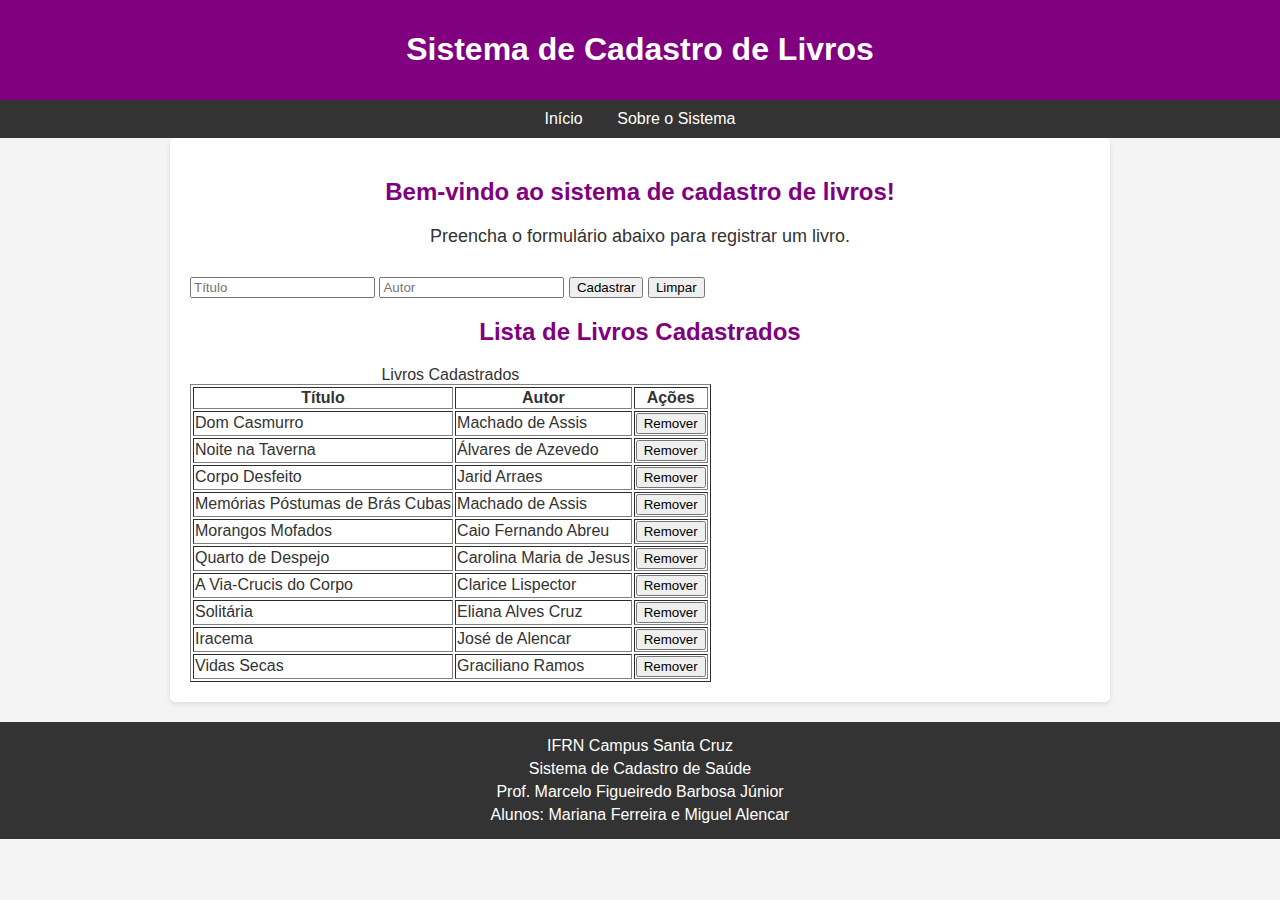
<file: index.html>
<!DOCTYPE html>
<html lang="pt-BR">
<head>
    <meta charset="UTF-8">
    <meta name="viewport" content="width=device-width, initial-scale=1.0">
    <title>Biblioteca</title>
    <link rel="stylesheet" href="style.css">
</head>
<body>
    <header>
        <h1>Sistema de Cadastro de Livros</h1>
    </header>
    <nav>
        <a href="index.html">Início</a>
        <a href="desenvolvedores.html">Sobre o Sistema</a>
    </nav>
    <main>
        <h2>Bem-vindo ao sistema de cadastro de livros!</h2>
        <p>Preencha o formulário abaixo para registrar um livro.</p>
        
        <form id="form-livro">
            <input type="text" id="titulo" name="titulo" placeholder="Título" required>
            <input type="text" id="autor" name="autor" placeholder="Autor" required>
            <input type="submit" value="Cadastrar">
            <input type="reset" value="Limpar">
        </form>

        <h2>Lista de Livros Cadastrados</h2>
        <table border="1">
            <caption>Livros Cadastrados</caption> 
            <thead>
                <tr>
                    <th onclick="ordenarLivros('titulo')">Título</th>
                    <th onclick="ordenarLivros('autor')">Autor</th>
                    <th>Ações</th>
                </tr>
            </thead>
            <tbody id="tabela-livros">
            </tbody>
        </table>
    </main>
    <footer>
        <ul>
            <li>IFRN Campus Santa Cruz</li>
            <li>Sistema de Cadastro de Saúde</li>
            <li>Prof. Marcelo Figueiredo Barbosa Júnior</li>
            <li>Alunos: Mariana Ferreira e Miguel Alencar</li>
        </ul>
    </footer>

    <script>
        document.getElementById("form-livro").addEventListener("submit", function(event) {
            event.preventDefault();
            
            let titulo = document.getElementById("titulo").value;
            let autor = document.getElementById("autor").value;

            if (titulo && autor) {
                adicionarLivroNaTabela(titulo, autor);
                salvarLivroNoLocalStorage(titulo, autor);
                document.getElementById("form-livro").reset();
            }
        });

        function adicionarLivroNaTabela(titulo, autor) {
            let tabela = document.getElementById("tabela-livros");
            let linha = `<tr>
                <td>${titulo}</td>
                <td>${autor}</td>
                <td><button onclick="removerLivro('${titulo}')">Remover</button></td>
            </tr>`;
            tabela.innerHTML += linha;
        }

        function salvarLivroNoLocalStorage(titulo, autor) {
            let livros = JSON.parse(localStorage.getItem("livros")) || [];
            livros.push({ titulo, autor });
            localStorage.setItem("livros", JSON.stringify(livros));
        }

        function carregarLivros() {
            
         

            let livros = JSON.parse(localStorage.getItem("livros")) || [
        { titulo: "Dom Casmurro", autor: "Machado de Assis" },
        { titulo: "Noite na Taverna", autor: "Álvares de Azevedo" },
        { titulo: "Corpo Desfeito", autor: "Jarid Arraes" },
        { titulo: "Memórias Póstumas de Brás Cubas", autor: "Machado de Assis" },
        { titulo: "Morangos Mofados", autor: "Caio Fernando Abreu" },
        { titulo: "Quarto de Despejo", autor: "Carolina Maria de Jesus" },
        { titulo: "A Via-Crucis do Corpo", autor: "Clarice Lispector" },
        { titulo: "Solitária", autor: "Eliana Alves Cruz" },
        { titulo: "Iracema", autor: "José de Alencar" },
        { titulo: "Vidas Secas", autor: "Graciliano Ramos" }
    ];

            localStorage.setItem("livros", JSON.stringify(livros));
            atualizarTabela(livros);
        }

        function atualizarTabela(livros) {
            let tabela = document.getElementById("tabela-livros");
            tabela.innerHTML = "";

            livros.forEach(livro => {
                let linha = `<tr>
                    <td>${livro.titulo}</td>
                    <td>${livro.autor}</td>
                    <td><button onclick="removerLivro('${livro.titulo}')">Remover</button></td>
                </tr>`;
                tabela.innerHTML += linha;
            });
        }

        function removerLivro(titulo) {
            let livros = JSON.parse(localStorage.getItem("livros")) || [];
            livros = livros.filter(livro => livro.titulo !== titulo);
            localStorage.setItem("livros", JSON.stringify(livros));
            carregarLivros();
        }

        function ordenarLivros(campo) {
            let livros = JSON.parse(localStorage.getItem("livros")) || [];

            livros.sort((a, b) => a[campo].localeCompare(b[campo]));

            localStorage.setItem("livros", JSON.stringify(livros));
            atualizarTabela(livros);
        }

        carregarLivros();
    </script>
</body>
</html>
</file>
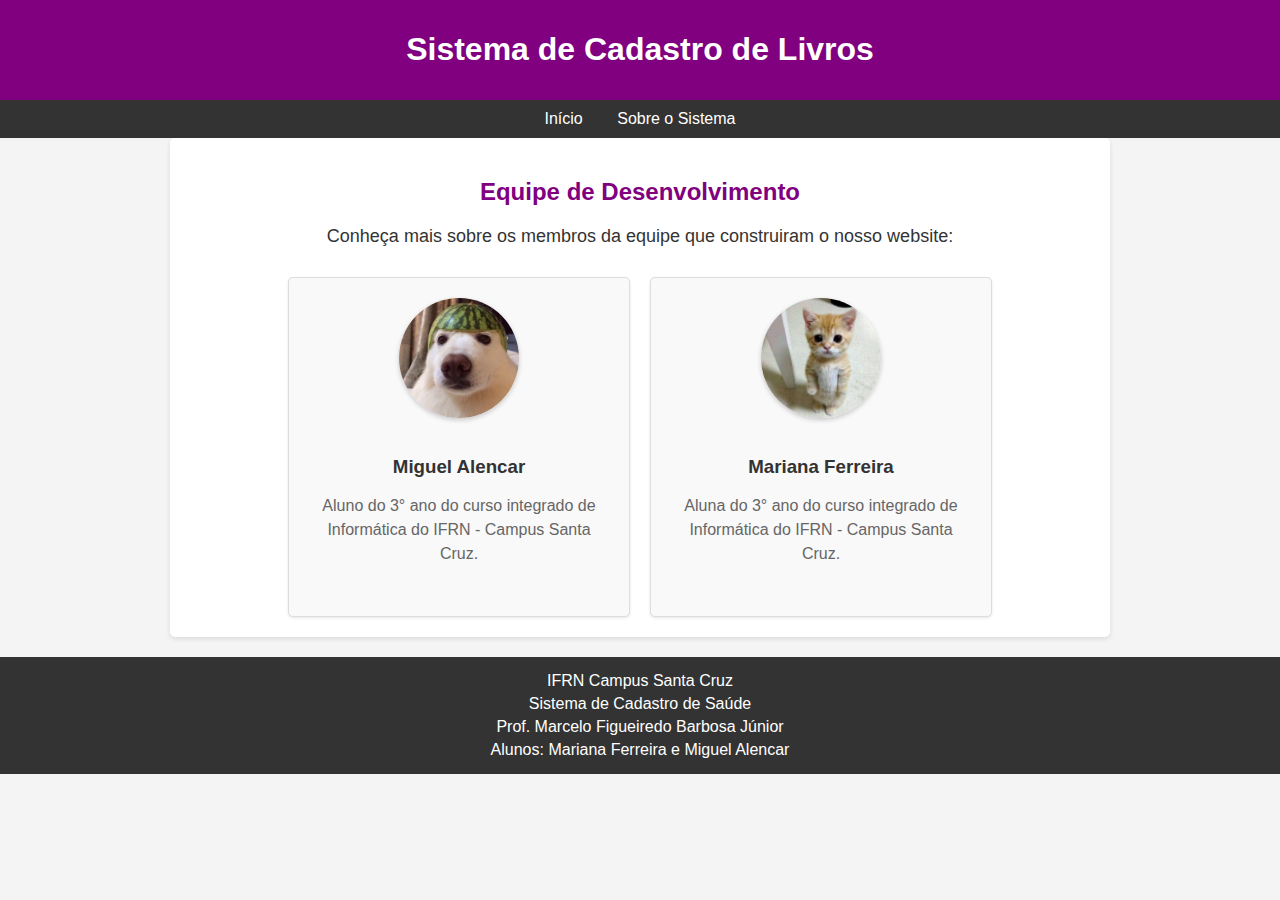
<file: desenvolvedores.html>
<!DOCTYPE html>
<html lang="pt-BR">
<head>
    <meta charset="UTF-8">
    <meta name="viewport" content="width=device-width, initial-scale=1.0">
    <title>Desenvolvedores - Sistema de Cadastro de Livros.</title>
    <link rel="stylesheet" href="style.css">
</head>
<body>
    <header>
        <h1>Sistema de Cadastro de Livros</h1>
    </header>

    <nav>
        <a href="index.html">Início</a>
        <a href="desenvolvedores.html">Sobre o Sistema</a>
    </nav>

    <main>
        <h2>Equipe de Desenvolvimento</h2>
        <p>Conheça mais sobre os membros da equipe que construiram o nosso website:</p>

        <section class="desenvolvedores">
            <div class="developer">
                <img src="imagem1autoria.jpeg" alt="Foto de Miguel Alencar" class="developer-img">
                <h3>Miguel Alencar</h3>
                <p>Aluno do 3° ano do curso integrado de Informática do IFRN - Campus Santa Cruz.</p>
            </div>

            <div class="developer">
                <img src="imagem2autoria.jpg" alt="Foto de Mariana Ferreira" class="developer-img">
                <h3>Mariana Ferreira</h3>
                <p>Aluna do 3° ano do curso integrado de Informática do IFRN - Campus Santa Cruz.</p>
            </div>
        </section>
    </main>

    <footer>
        <ul>
            <li>IFRN Campus Santa Cruz</li>
            <li>Sistema de Cadastro de Saúde</li>
            <li>Prof. Marcelo Figueiredo Barbosa Júnior</li>
            <li>Alunos: Mariana Ferreira e Miguel Alencar</li>
        </ul>
    </footer>
</body>
</html>
</file>
<file: style.css>
body {
    margin: 0;
    padding: 0;
    font-family: Arial, sans-serif;
    background-color: #f4f4f4;
    color: #333;
}

header {
    background-color: purple;
    color: white;
    padding: 10px 0;
    text-align: center;
}

nav {
    background-color: #333;
    overflow: hidden;
    text-align: center;
    padding: 10px 0;
}

nav a {
    color: white;
    text-decoration: none;
    margin: 0 15px;
    font-size: 16px;
}

nav a:hover {
    text-decoration: underline;
}

main {
    padding: 20px;
    max-width: 900px;
    margin: auto;
    background: white;
    box-shadow: 0 2px 5px rgba(0, 0, 0, 0.1);
    border-radius: 5px;
}

main h2 {
    text-align: center;
    color: purple;
    margin-bottom: 20px;
}

main p {
    text-align: center;
    font-size: 18px;
    margin-bottom: 30px;
}

section.desenvolvedores {
    display: flex;
    flex-wrap: wrap;
    justify-content: center;
    gap: 20px;
}

.developer {
    background: #f9f9f9;
    padding: 20px;
    border: 1px solid #ddd;
    border-radius: 5px;
    text-align: center;
    width: 300px;
    box-shadow: 0 1px 3px rgba(0, 0, 0, 0.1);
}

.developer-img {
    border-radius: 50%;
    width: 120px;
    height: 120px;
    object-fit: cover;
    margin-bottom: 15px;
    box-shadow: 0 2px 5px rgba(0, 0, 0, 0.2);
}

.developer h3 {
    color: #333;
    margin-bottom: 10px;
}

.developer p {
    font-size: 16px;
    color: #666;
    line-height: 1.5;
}

footer {
    text-align: center;
    padding: 10px;
    background-color: #333;
    color: white;
    margin-top: 20px;
}

footer ul {
    list-style: none;
    padding: 0;
    margin: 0;
}

footer ul li {
    margin: 5px 0;
}
</file>
